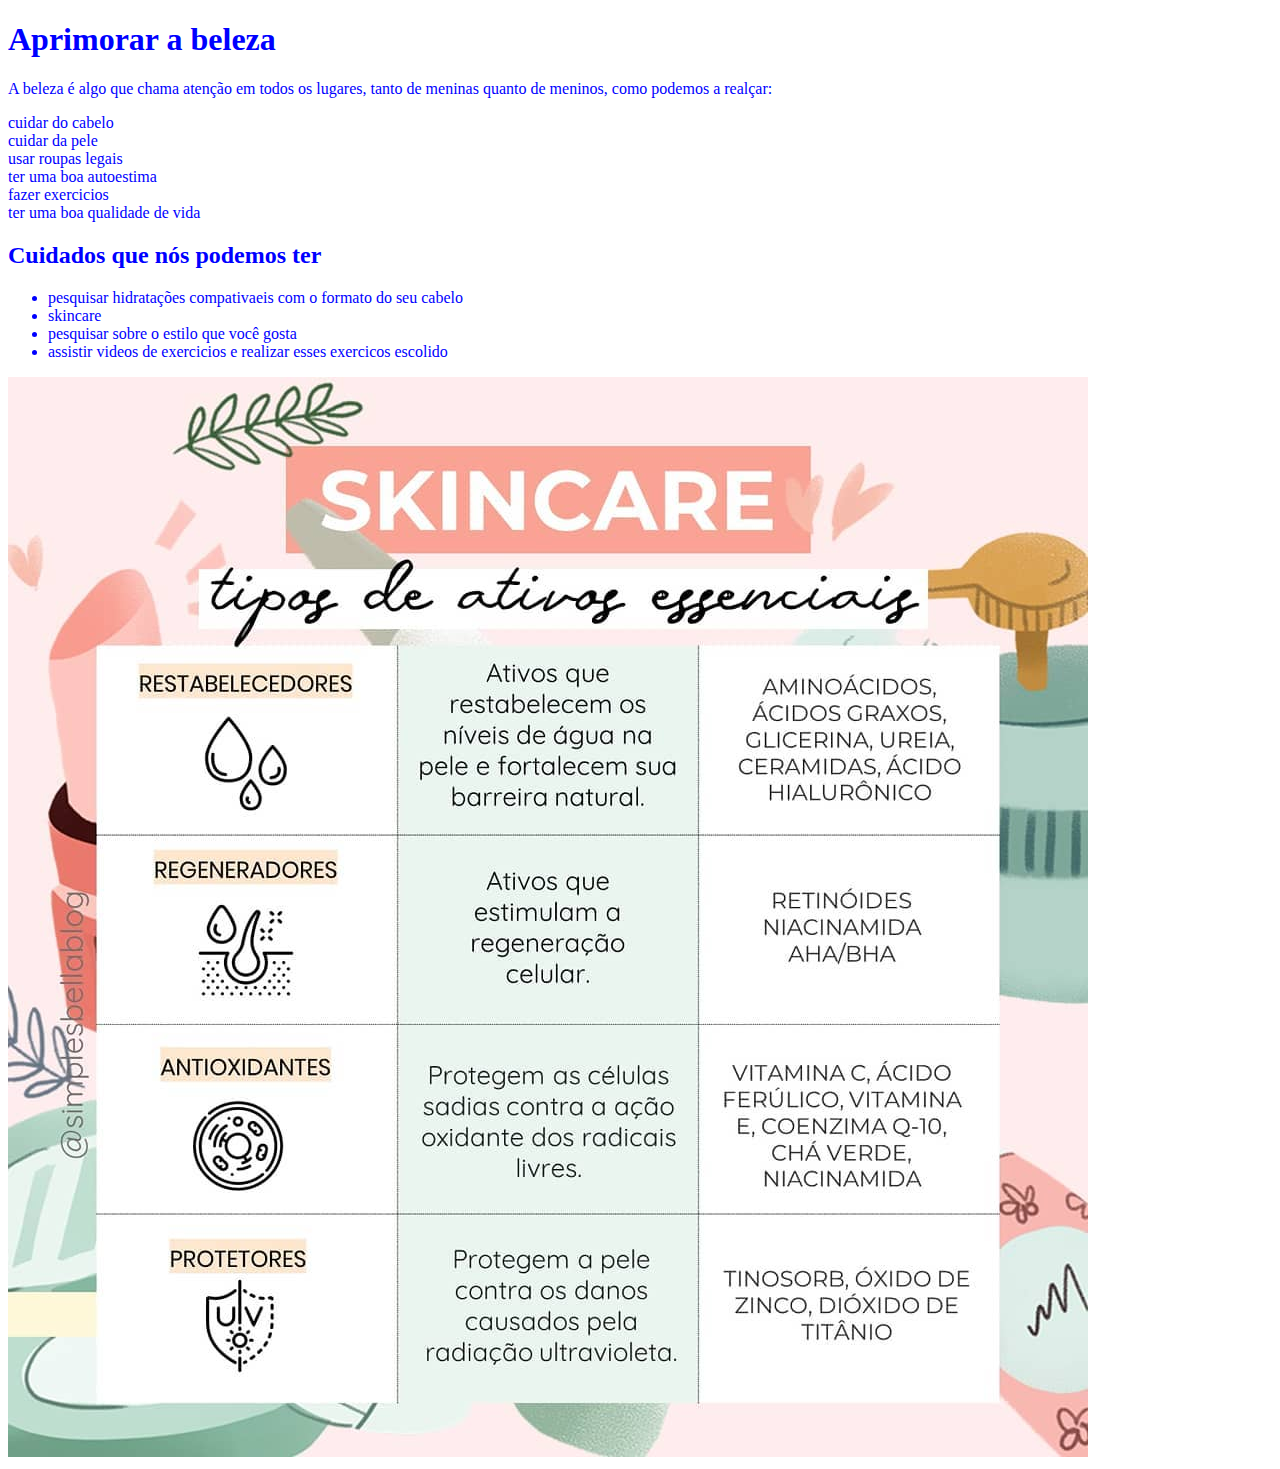
<file: codes/atividade17/index.html>
<!DOCTYPE html>
<html lang="en">
<head>
    <meta charset="UTF-8">
    <meta http-equiv="X-UA-Compatible" content="IE=edge">
    <meta name="viewport" content="width=device-width, initial-scale=1.0">
    <link rel="stylesheet" href="css/main.css">
    <title>Document</title>
</head>
<body>
    
        <h1 class="texto-azul">
        Aprimorar a beleza
        </h1>
    <p>
        A beleza é algo que chama atenção em todos os lugares, 
        tanto de meninas quanto de meninos, como podemos a realçar: 
        <li>
            cuidar do cabelo
        </li>
        <li>
            cuidar da pele
        </li>
        <li>
            usar roupas legais
        </li>
        <li>
            ter uma boa autoestima
        </li>
        <li>
            fazer exercicios
        </li>
        <li>
            ter uma boa qualidade de vida
        </li>
    </p>
    <h2>
        Cuidados que nós podemos ter
    </h2>
    <ul>
        <li>
            pesquisar hidratações compativaeis com o formato do
             seu cabelo
        </li>
        <li>
            skincare
        </li>
        <li>
            pesquisar sobre o estilo que você gosta 
        </li>
        <li>
            assistir videos de exercicios e realizar
             esses exercicos escolido
        </li>
    </ul>

    <img src="img/imagem.jpg">
    
</body>
</html>
</file>
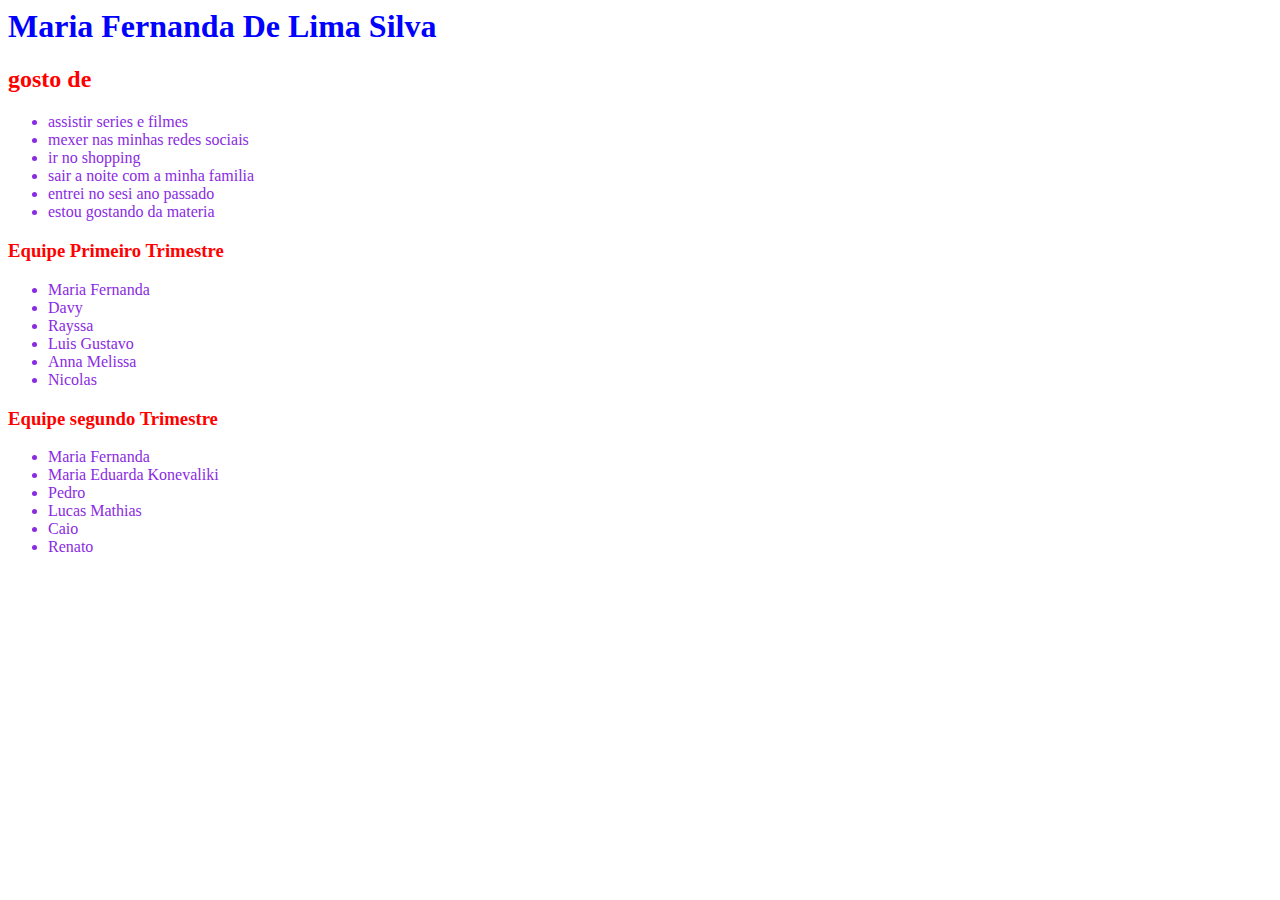
<file: codes/maria-fernanda-de-lima-silva/index.html>
<html>
    <head>
        <title>Maria Fernanda</title>
        <link rel="stylesheet" href="css/main.css">
        <element id="id-manipular">
        </element>
        <element class="texto-rosa">
        </element>
    </head>
    <body>
        <h1>Maria Fernanda De Lima Silva</h1>
        <p>
            <h2 id="id-manipular"1>
            gosto de 
            </h2>
        </p >
        <ul class="texto-rosa">
            <li> assistir series e filmes</li>
            <li> mexer nas minhas redes sociais</li>
            <li> ir no shopping</li>
            <li> sair a noite com a minha familia</li>
            <li>entrei no sesi ano passado</li>
            <li>estou gostando da materia</li>

        </ul>
        <h3 id="id-manipular"2>Equipe Primeiro Trimestre</h3>
        <ul class="texto-rosa">
            <li>Maria Fernanda </li>
            <li> Davy</li>
            <li> Rayssa</li>
            <li> Luis Gustavo</li>
            <li> Anna Melissa</li>
            <li> Nicolas</li>

        </ul>
        <h3 id="id-manipular"3>Equipe segundo Trimestre</h3>
        <ul class="texto-rosa">
            <li> Maria Fernanda </li>
            <li> Maria Eduarda Konevaliki</li>
            <li> Pedro</li>
            <li> Lucas Mathias</li>
            <li> Caio</li>
            <li> Renato</li>
        </element>
        </ul>
    </body>
</html>
</file>
<file: codes/atividade17/css/main.css>
h1 {
    color: blue;
}
h2{
    color:blue
}

#id-mudar {
    color:blue
}

.texto-azul {
    color: blue;
}
p {
    color:blue
}
li{
    color:blue
}
</file>
<file: codes/maria-fernanda-de-lima-silva/css/main.css>
/* TAG HTML*/
h1 {
    color:blue
}

/* CLASSE*/
.texto-rosa{
    color:blueviolet
}
.texto-rosa {
    
}

#id-manipular {
    color :red;
}
</file>
